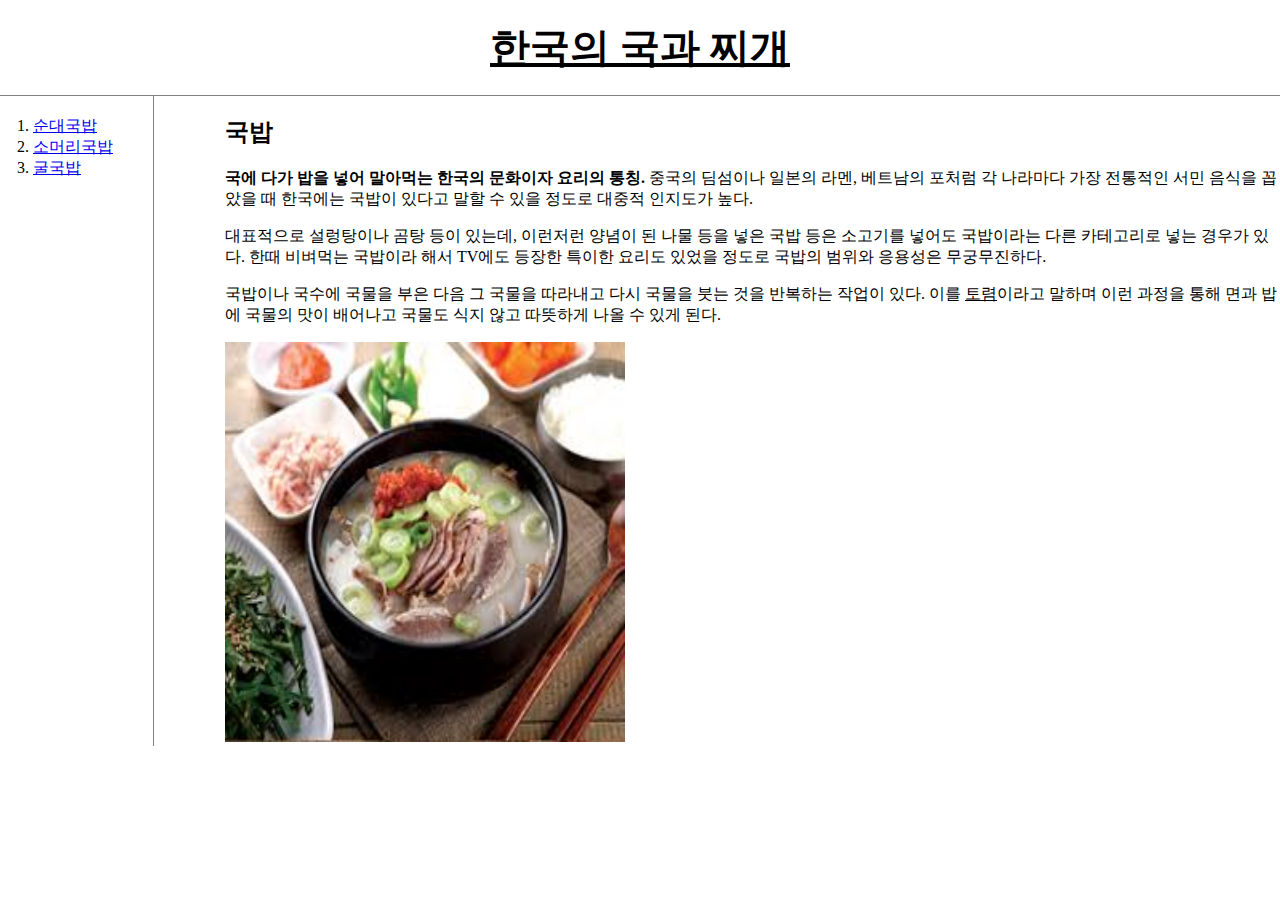
<file: index.html>
<!DOCTYPE html>
<html>
  <head>
    <title>메인</title>
    <meta charset="utf-8">
    <link rel="stylesheet" href="style.css">
  </head>
  <body>
    <h1><a href="index.html" style="color:black">한국의 국과 찌개</a></h1>
    <div id="grid">
      <ol>
        <li><a href="WEB_sub1.html">순대국밥</a></li>
        <li><a href="WEB_sub2.html">소머리국밥</a></li>
        <li><a href="WEB_sub3.html">굴국밥</a></li>
      </ol>
      <div id="article">
        <h2>국밥</h2>
        <p><strong>국에 다가 밥을 넣어 말아먹는 한국의 문화이자 요리의 통칭.</strong> 중국의 딤섬이나 일본의 라멘, 베트남의 포처럼 각 나라마다 가장 전통적인 서민 음식을 꼽았을 때 한국에는 국밥이 있다고 말할 수 있을 정도로 대중적 인지도가 높다.</p>
        <p>대표적으로 설렁탕이나 곰탕 등이 있는데, 이런저런 양념이 된 나물 등을 넣은 국밥 등은 소고기를 넣어도 국밥이라는 다른 카테고리로 넣는 경우가 있다. 한때 비벼먹는 국밥이라 해서 TV에도 등장한 특이한 요리도 있었을 정도로 국밥의 범위와 응용성은 무궁무진하다.</p>
        <p>국밥이나 국수에 국물을 부은 다음 그 국물을 따라내고 다시 국물을 붓는 것을 반복하는 작업이 있다. 이를 <u>토렴</u>이라고 말하며 이런 과정을 통해 면과 밥에 국물의 맛이 배어나고 국물도 식지 않고 따뜻하게 나올 수 있게 된다.</p>
        <img src="국밥.jpg" alt="사진 오류" width="400" height="400">
      </div>
    </div>
  </body>
</html>
</file>
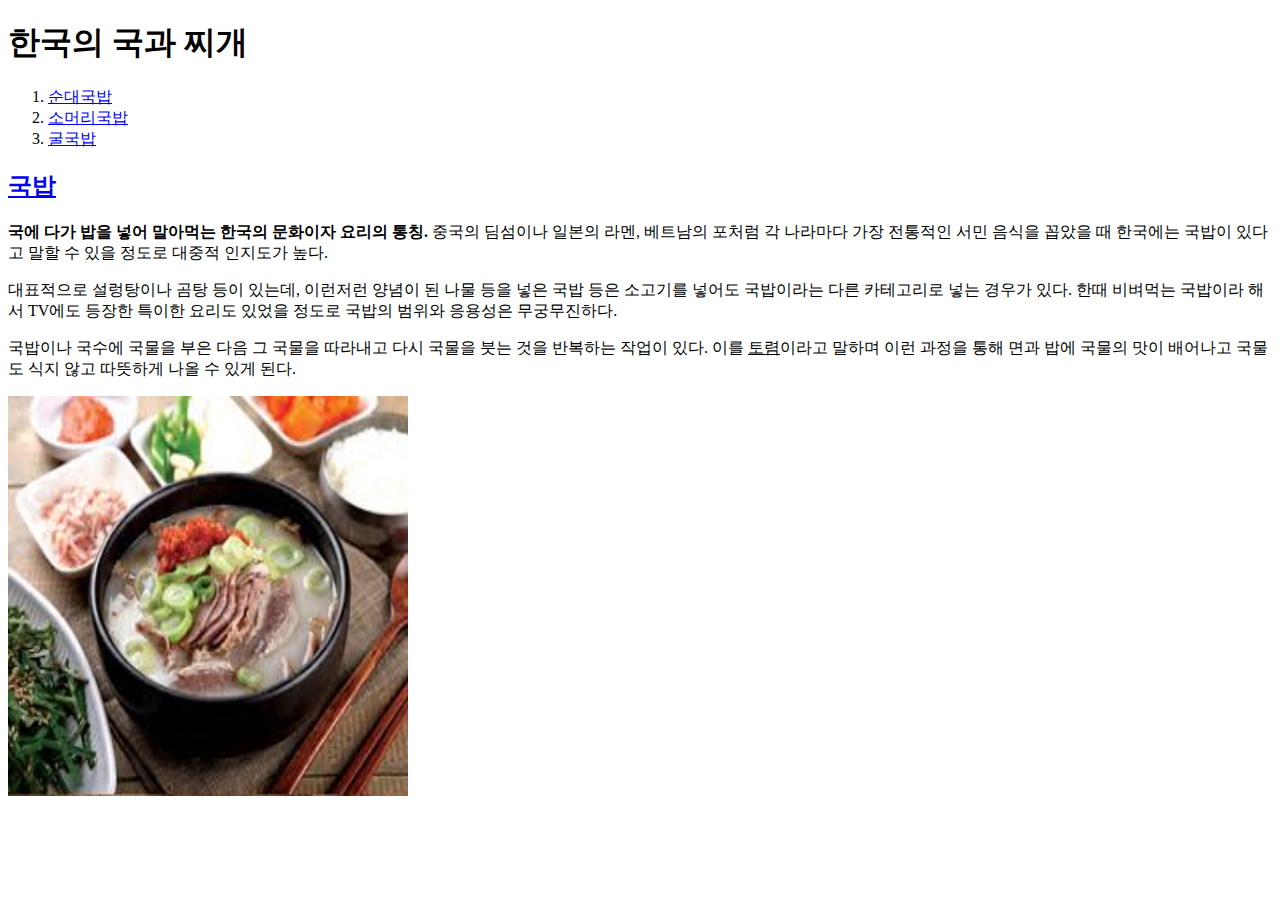
<file: WEB_main.html>
<!DOCTYPE html>
<html>
  <head>
    <title>메인</title>
    <meta charset="utf-8">
  </head>
  <body>
    <h1>한국의 국과 찌개</h1>
    <ol>
      <li><a href="WEB_sub1.html" target="_blank" title="순대국밥">순대국밥</a></li>
      <li><a href="WEB_sub2.html" target="_blank" title="소머리국밥">소머리국밥</a></li>
      <li><a href="WEB_sub3.html" target="_blank" title="굴국밥">굴국밥</a></li>
    </ol>
    <h2><a href="https://namu.wiki/w/%EA%B5%AD%EB%B0%A5" target="_blank" title="국밥">국밥</a></h2>
    <p><strong>국에 다가 밥을 넣어 말아먹는 한국의 문화이자 요리의 통칭.</strong> 중국의 딤섬이나 일본의 라멘, 베트남의 포처럼 각 나라마다 가장 전통적인 서민 음식을 꼽았을 때 한국에는 국밥이 있다고 말할 수 있을 정도로 대중적 인지도가 높다.</p>
    <p>대표적으로 설렁탕이나 곰탕 등이 있는데, 이런저런 양념이 된 나물 등을 넣은 국밥 등은 소고기를 넣어도 국밥이라는 다른 카테고리로 넣는 경우가 있다. 한때 비벼먹는 국밥이라 해서 TV에도 등장한 특이한 요리도 있었을 정도로 국밥의 범위와 응용성은 무궁무진하다.</p>
    <p>국밥이나 국수에 국물을 부은 다음 그 국물을 따라내고 다시 국물을 붓는 것을 반복하는 작업이 있다. 이를 <u>토렴</u>이라고 말하며 이런 과정을 통해 면과 밥에 국물의 맛이 배어나고 국물도 식지 않고 따뜻하게 나올 수 있게 된다.</p>
    <img src="국밥.jpg" alt="사진 오류" width="400" height="400">
  </body>
</html>
</file>
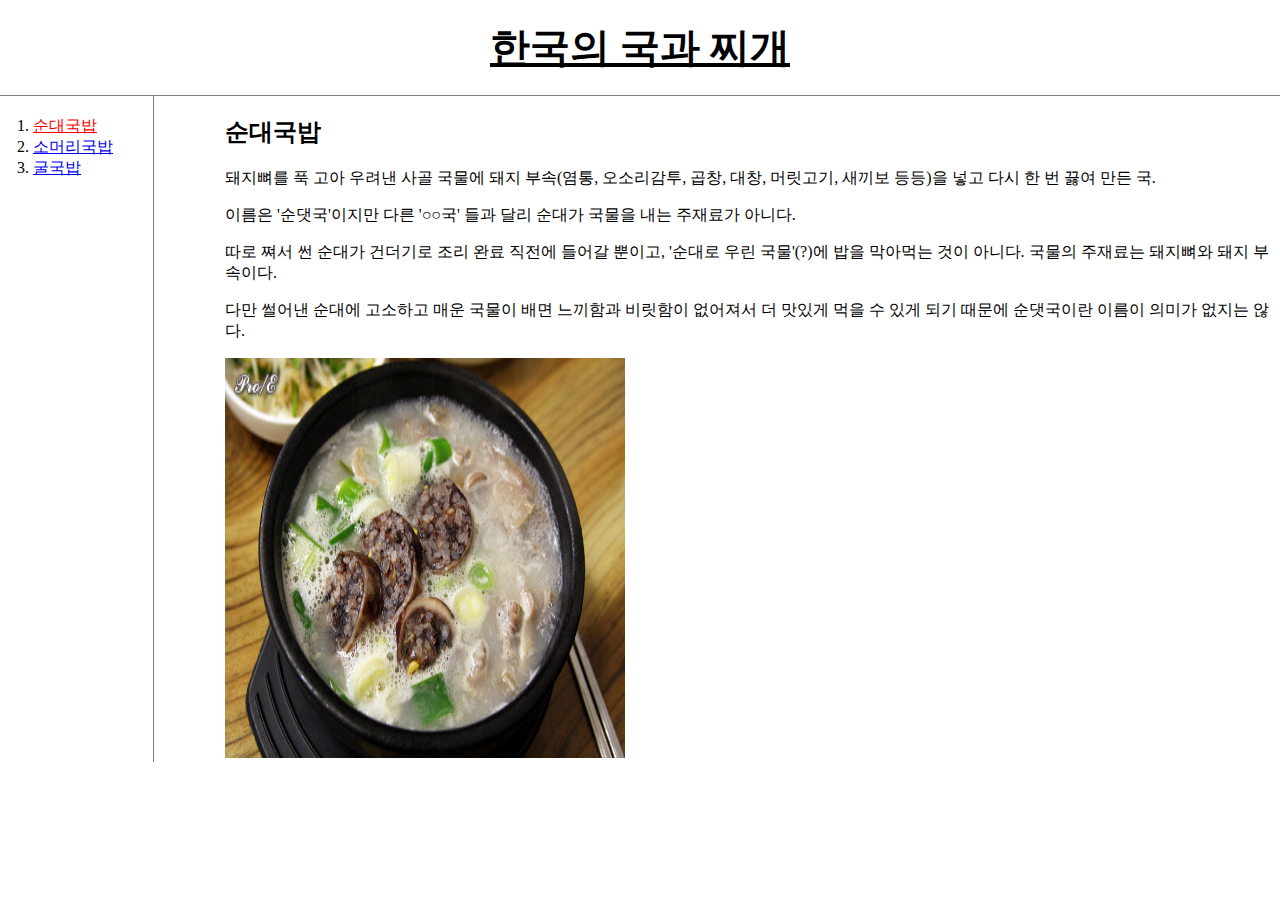
<file: WEB_sub1.html>
<!DOCTYPE html>
<html>
  <head>
    <title>서브1</title>
    <meta charset="utf-8">
    <link rel="stylesheet" href="style.css">
  </head>
  <body>
    <h1><a href="index.html" style="color:black">한국의 국과 찌개</a></h1>
    <div id="grid">
      <ol>
        <li><a href="WEB_sub1.html" style="color:red;">순대국밥</a></li>
        <li><a href="WEB_sub2.html">소머리국밥</a></li>
        <li><a href="WEB_sub3.html">굴국밥</a></li>
      </ol>
      <div id="article">
        <h2>순대국밥</h2>
        <p>돼지뼈를 푹 고아 우려낸 사골 국물에 돼지 부속(염통, 오소리감투, 곱창, 대창, 머릿고기, 새끼보 등등)을 넣고 다시 한 번 끓여 만든 국.</p>
        <p>이름은 '순댓국'이지만 다른 '○○국' 들과 달리 순대가 국물을 내는 주재료가 아니다.</p>
        <p>따로 쪄서 썬 순대가 건더기로 조리 완료 직전에 들어갈 뿐이고, '순대로 우린 국물'(?)에 밥을 막아먹는 것이 아니다. 국물의 주재료는 돼지뼈와 돼지 부속이다.</p>
        <p>다만 썰어낸 순대에 고소하고 매운 국물이 배면 느끼함과 비릿함이 없어져서 더 맛있게 먹을 수 있게 되기 때문에 순댓국이란 이름이 의미가 없지는 않다.</p>
        <img src="순대국밥.jpg" alt="사진 오류" width="400" height="400">
      </div>
    </div>
  </body>
</html>
</file>
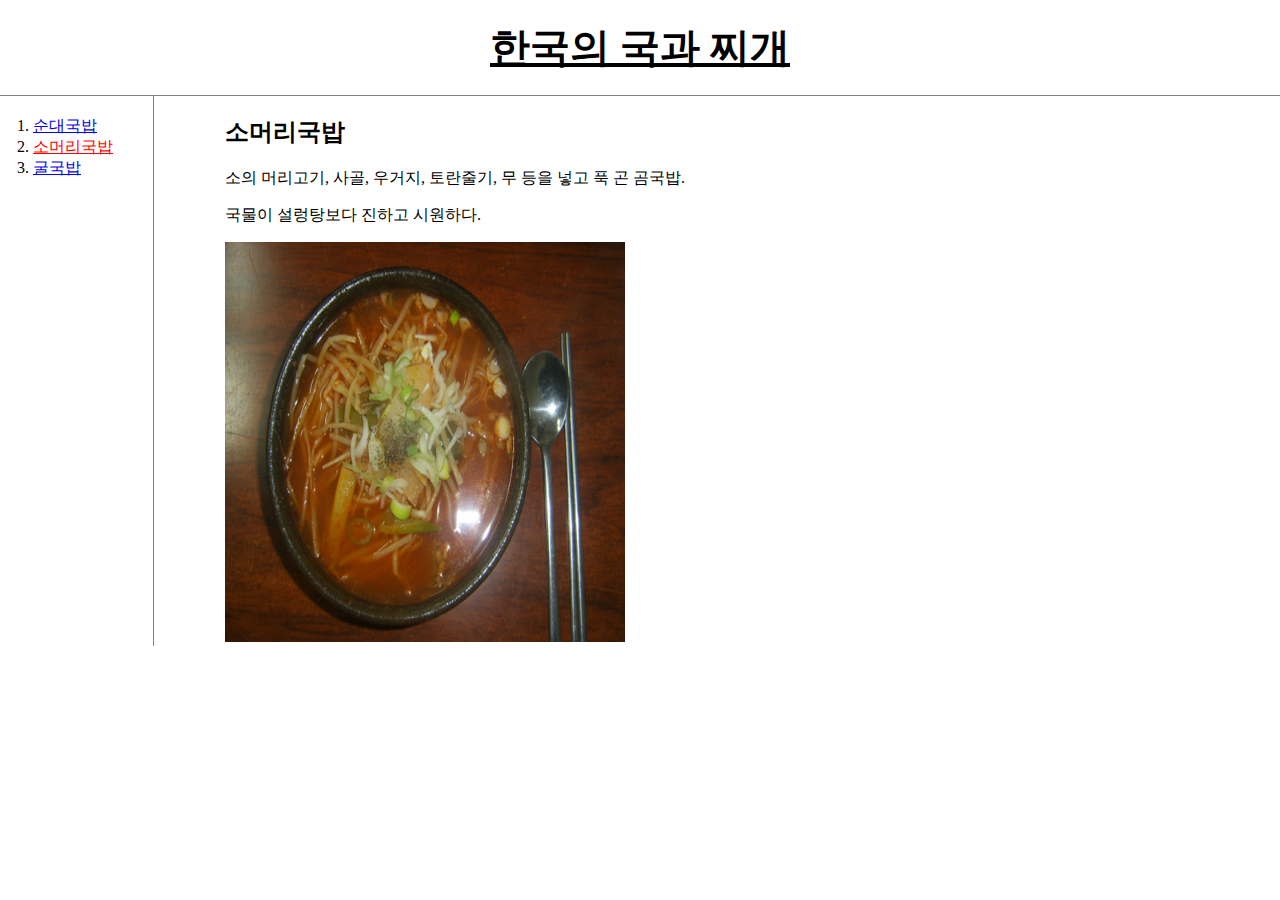
<file: WEB_sub2.html>
<!DOCTYPE html>
<html>
  <head>
    <title>서브2</title>
    <meta charset="utf-8">
    <link rel="stylesheet" href="style.css">
  </head>
  <body>
    <h1><a href="index.html" style="color:black">한국의 국과 찌개</a></h1>
    <div id="grid">
      <ol>
        <li><a href="WEB_sub1.html">순대국밥</a></li>
        <li><a href="WEB_sub2.html" style="color:red;">소머리국밥</a></li>
        <li><a href="WEB_sub3.html">굴국밥</a></li>
      </ol>
      <div id="article">
        <h2>소머리국밥</h2>
        <p>소의 머리고기, 사골, 우거지, 토란줄기, 무 등을 넣고 푹 곤 곰국밥.</p>
        <p>국물이 설렁탕보다 진하고 시원하다.</p>
        <img src="소머리국밥.png" alt="사진 오류" width="400" height="400">
      </div>
    </div>
  </body>
</html>
</file>
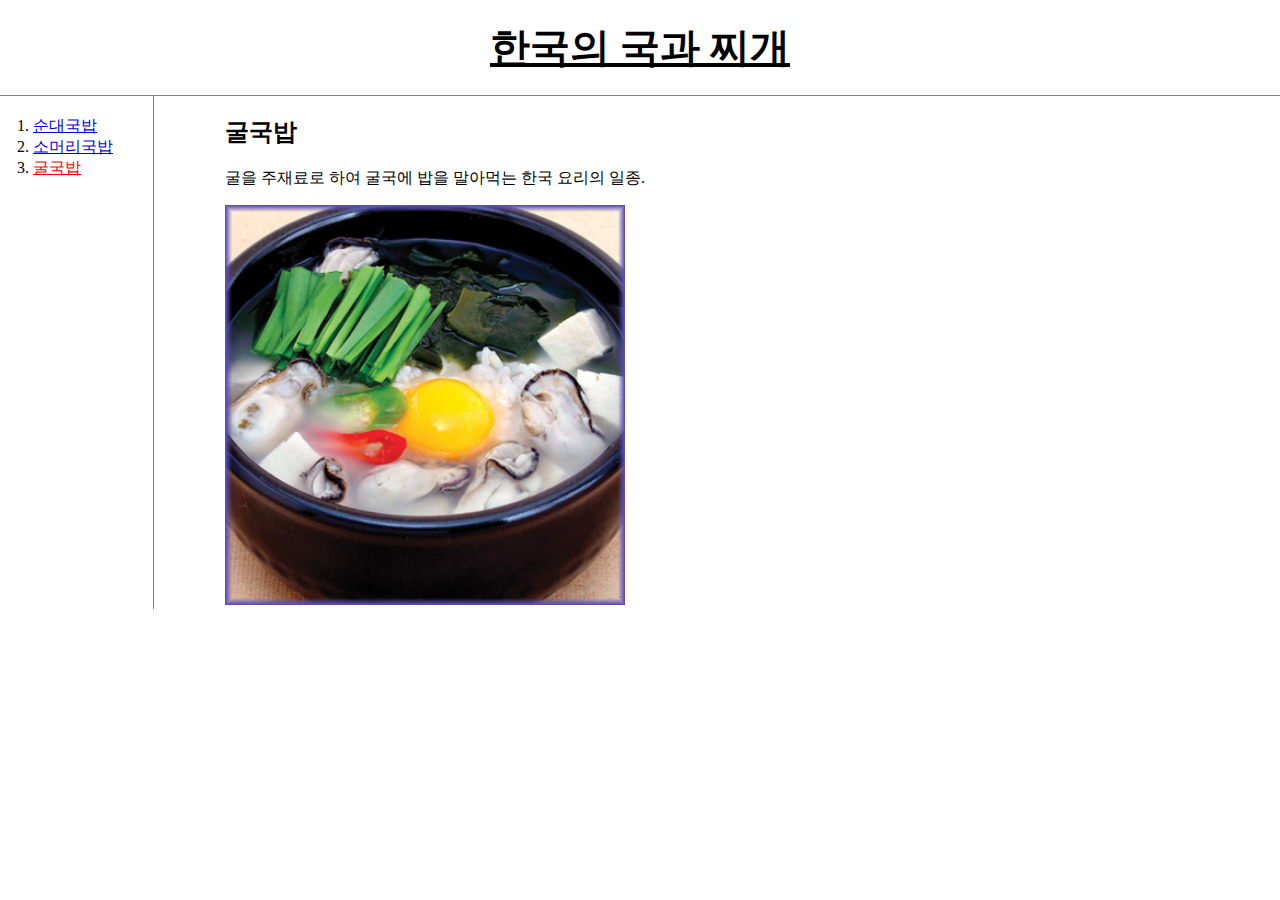
<file: WEB_sub3.html>
<!DOCTYPE html>
<html>
  <head>
    <title>서브3</title>
    <meta charset="utf-8">
    <link rel="stylesheet" href="style.css">
  </head>
  <body>
    <h1><a href="index.html" style="color:black">한국의 국과 찌개</a></h1>
    <div id="grid">
      <ol>
        <li><a href="WEB_sub1.html">순대국밥</a></li>
        <li><a href="WEB_sub2.html">소머리국밥</a></li>
        <li><a href="WEB_sub3.html" style="color:red;">굴국밥</a></li>
      </ol>
      <div id="article">
        <h2>굴국밥</h2>
        <p>굴을 주재료로 하여 굴국에 밥을 말아먹는 한국 요리의 일종.</p>
        <img src="굴국밥.jpg" alt="사진 오류" width="400" height="400">
      </div>
    </div>
  </body>
</html>
</file>
<file: style.css>
h1{
  font-size: 40px;
  text-align: center;
  border-bottom: 1px solid gray;
  margin: 0;
  padding: 20px;
}
#grid ol{
  border-right: 1px solid gray;
  width: 100px;
  margin:0;
  padding: 20px;
  padding-left: 33px;
}
body{
  margin: 0;
}
#grid{
  display: grid;
  grid-template-columns: 200px 1fr;
}
#grid #article{
  padding-left: 25px;
}


@media(max-width:800px) {
  #grid{
    display: block;
  }
  #grid ol{
    border-right: none;
  }
  h1{
    border-bottom: none;
  }
}
</file>
